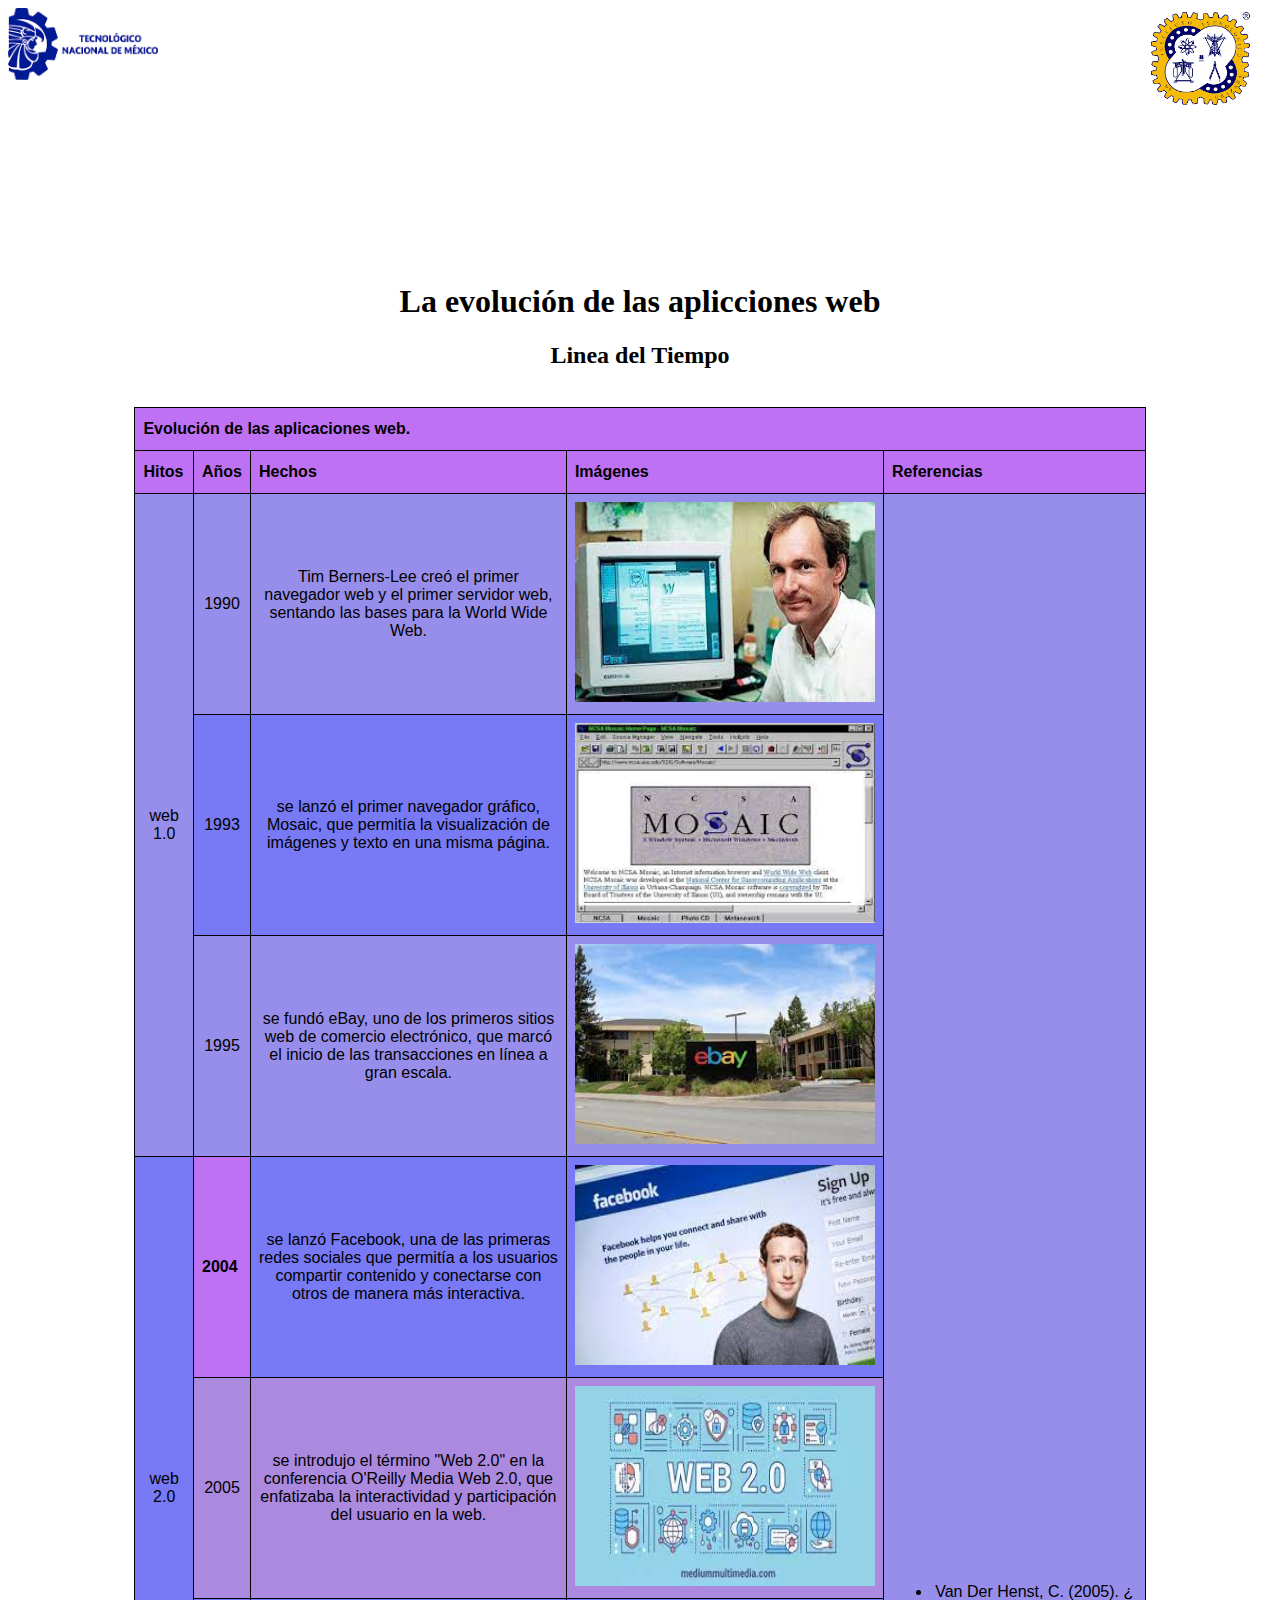
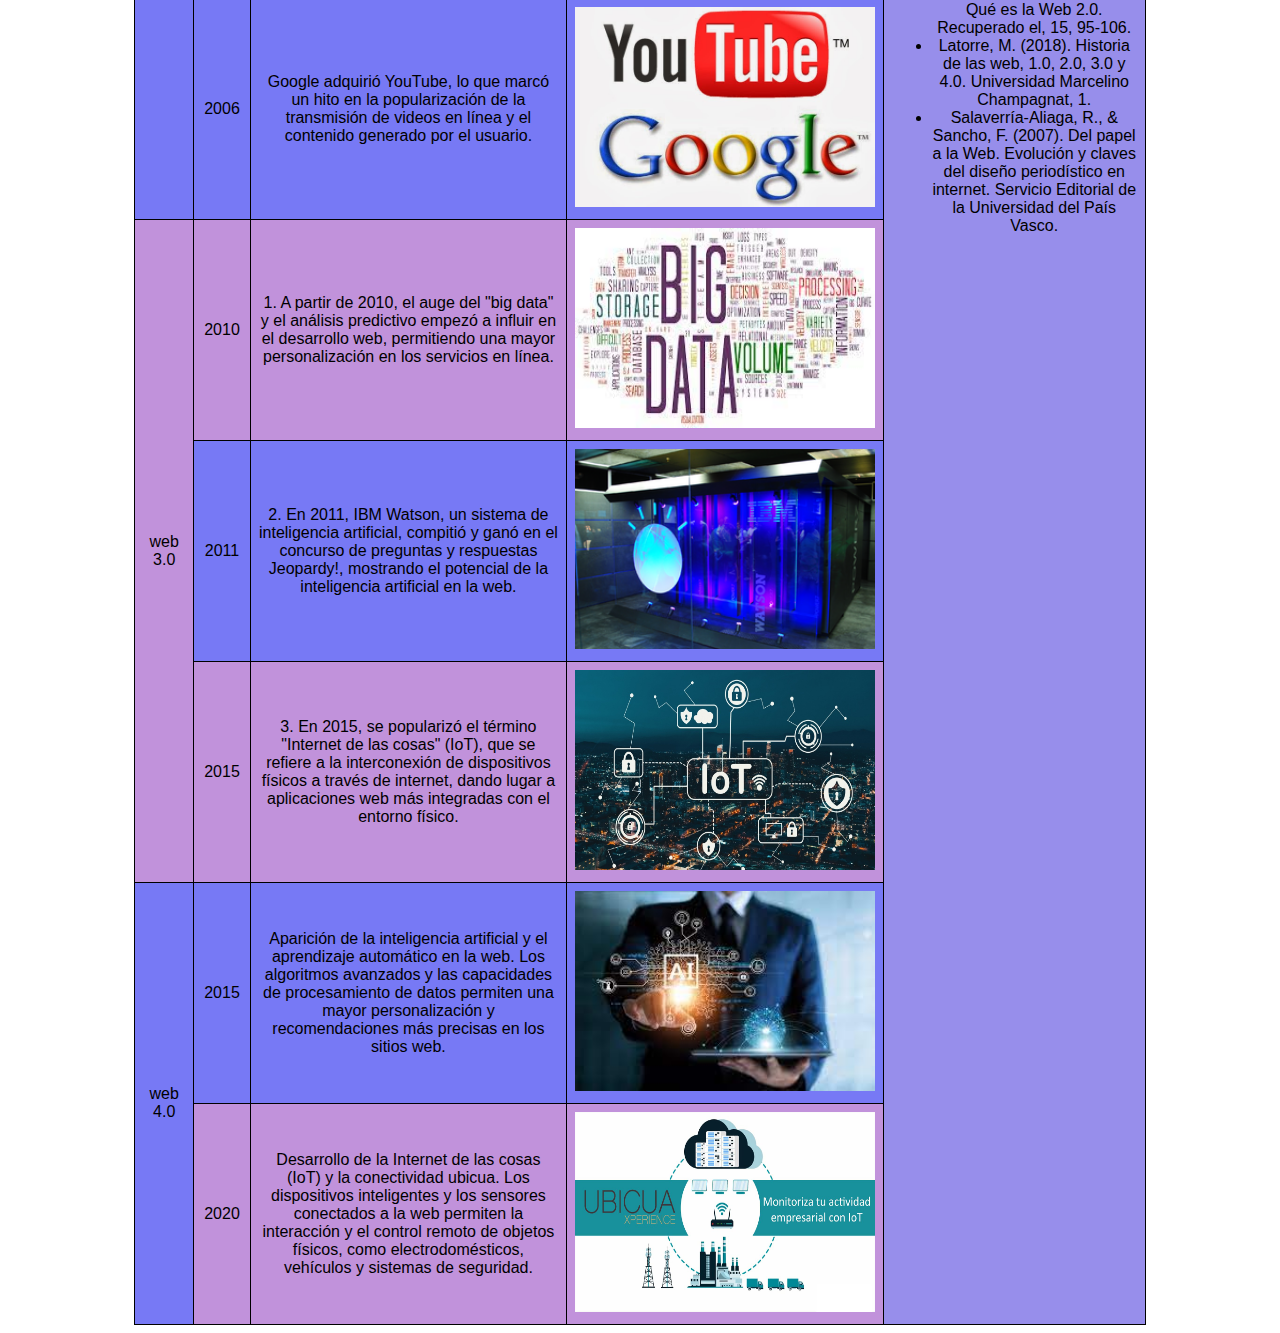
<file: index.html>
<!DOCTYPE html>
<html lang="en">
<head>
    <meta charset="UTF-8">
    <meta name="viewport" content="">
    <link rel="stylesheet" href="css/styles.css">
    <title>Practica 4</title>
</head>
<body>
    
    <div >
       <img class="logo" src="img/logo.png" alt="LogoTecNM" width="150" align="left">    
       <div class="video">
        <iframe width="500" height="250" src="https://www.youtube.com/embed/mBEuqyD5DLw" frameborder="0" allowfullscreen></iframe>
        
       <img class="logo" src="img/logo2.png" alt="LogoITO" width="150" align="right">
    </div>
    

    <h1 id="titulo" align="center">La evolución de las aplicciones web</h1>

    <h2 align="center">Linea del Tiempo</h2>
    <br>
    

    

<center>
        <table  width="80%" cellspacing="2"  border="0" id="customers" >  
        <tr class="Titulo" align="center">
            <th colspan="9">Evolución de las aplicaciones web.</th>
        </tr>
        
        <tr class="clase1" align="center">
            <th colspan="1">Hitos</th>
            <th>Años</th>
            <th>Hechos</th>
            <th>Imágenes</th>
            <th>Referencias</th>
            
        </tr>

        <tr class="clase2" align="center">
            <td class="negro" rowspan="3">web 1.0</td>
            <td>1990</td>
            <td class="texto">Tim Berners-Lee creó el primer navegador web y el primer servidor web, sentando las bases para la World Wide Web.</td>
            <td class="zoom"><img src="img/web1.jpeg" class="foto" alt=""></td>
            <td rowspan="20" class="negro">

                <ul>
                    <li>Van Der Henst, C. (2005). ¿ Qué es la Web 2.0. Recuperado el, 15, 95-106.</li>
                    <li>Latorre, M. (2018). Historia de las web, 1.0, 2.0, 3.0 y 4.0. Universidad Marcelino Champagnat, 1.</li>
                    <li>Salaverría-Aliaga, R., & Sancho, F. (2007). Del papel a la Web. Evolución y claves del diseño periodístico en internet. Servicio Editorial de la Universidad del País Vasco.</li>
                </ul>


            </td>
        </tr>
      
        <tr class="clase2" align="center">
            <td>1993</td>
            <td>se lanzó el primer navegador gráfico, Mosaic, que permitía la visualización de imágenes y texto en una misma página.</td>
            <td class="zoom"><img src="img/descargar.jpeg" class="foto" alt=""></td>

        </tr>

        <tr class="clase2" align="center">
            <td>1995</td>
            <td>se fundó eBay, uno de los primeros sitios web de comercio electrónico, que marcó el inicio de las transacciones en línea a gran escala.</td>
            <td class="zoom"><img src="img/descargar (1).jpeg" class="foto" alt=""></td>

        </tr>

        <tr class="clase3" align="center">
            <td class="negro" rowspan="3">web 2.0</td>
            <th>2004</th>
            <td>se lanzó Facebook, una de las primeras redes sociales que permitía a los usuarios compartir contenido y conectarse con otros de manera más interactiva.</td>
            <td class="zoom"><img src="img/descargar (2).jpeg" class="foto" alt=""></td>
        </tr>
      
        <tr class="clase3" align="center">
            <td>2005</td>
            <td>se introdujo el término "Web 2.0" en la conferencia O'Reilly Media Web 2.0, que enfatizaba la interactividad y participación del usuario en la web.</td>
            <td class="zoom"><img src="img/descargar (4).jpeg" class="foto" alt=""></td>

        </tr>

        <tr class="clase3" align="center">
            <td>2006</td>
            <td>Google adquirió YouTube, lo que marcó un hito en la popularización de la transmisión de videos en línea y el contenido generado por el usuario.</td>
            <td class="zoom"><img src="img/10-09 Tecnologia Efemerides Google-YouTube.jpg" class="foto" alt=""></td>

        </tr>

        <tr class="clase4" align="center">
            <td class="negro" rowspan="3">web 3.0</td>
            <td>2010</td>
            <td> 1.	A partir de 2010, el auge del "big data" y el análisis predictivo empezó a influir en el desarrollo web, permitiendo una mayor personalización en los servicios en línea.</td>
            <td class="zoom"><img src="img/descargar (5).jpeg" class="foto" alt=""></td>

        </tr>
      
        <tr class="clase4" align="center">
            <td>2011</td>
            <td>2.	En 2011, IBM Watson, un sistema de inteligencia artificial, compitió y ganó en el concurso de preguntas y respuestas Jeopardy!, mostrando el potencial de la inteligencia artificial en la web. </td>
            <td class="zoom"><img src="img/280px-IBM_Watson.png" class="foto" alt=""></td>

        </tr>

        <tr class="clase4" align="center">
            <td>2015</td>
            <td>3.	En 2015, se popularizó el término "Internet de las cosas" (IoT), que se refiere a la interconexión de dispositivos físicos a través de internet, dando lugar a aplicaciones web más integradas con el entorno físico.</td>
            <td class="zoom"><img src="img/recurso_aplicaciones-de-IoT.jpg" class="foto" alt=""></td>

        </tr>


    <tr class="clase5" align="center">
        <td class="negro" rowspan="2">web 4.0</td>
        <td>2015</td>
        <td> Aparición de la inteligencia artificial y el aprendizaje automático en la web. Los algoritmos avanzados y las capacidades de procesamiento de datos permiten una mayor personalización y recomendaciones más precisas en los sitios web.</td>
        <td class="zoom"><img src="img/descargar (6).jpeg" class="foto" alt=""></td>

    </tr>
  
    <tr class="clase4" align="center">
        <td>2020</td>
        <td>Desarrollo de la Internet de las cosas (IoT) y la conectividad ubicua. Los dispositivos inteligentes y los sensores conectados a la web permiten la interacción y el control remoto de objetos físicos, como electrodomésticos, vehículos y sistemas de seguridad.</td>
        <td class="zoom"><img src="img/maxresdefault.jpg " class="foto" alt=""></td>

    </tr>

</table>
</center>




        
        
        
    
</body>
</html>
</file>
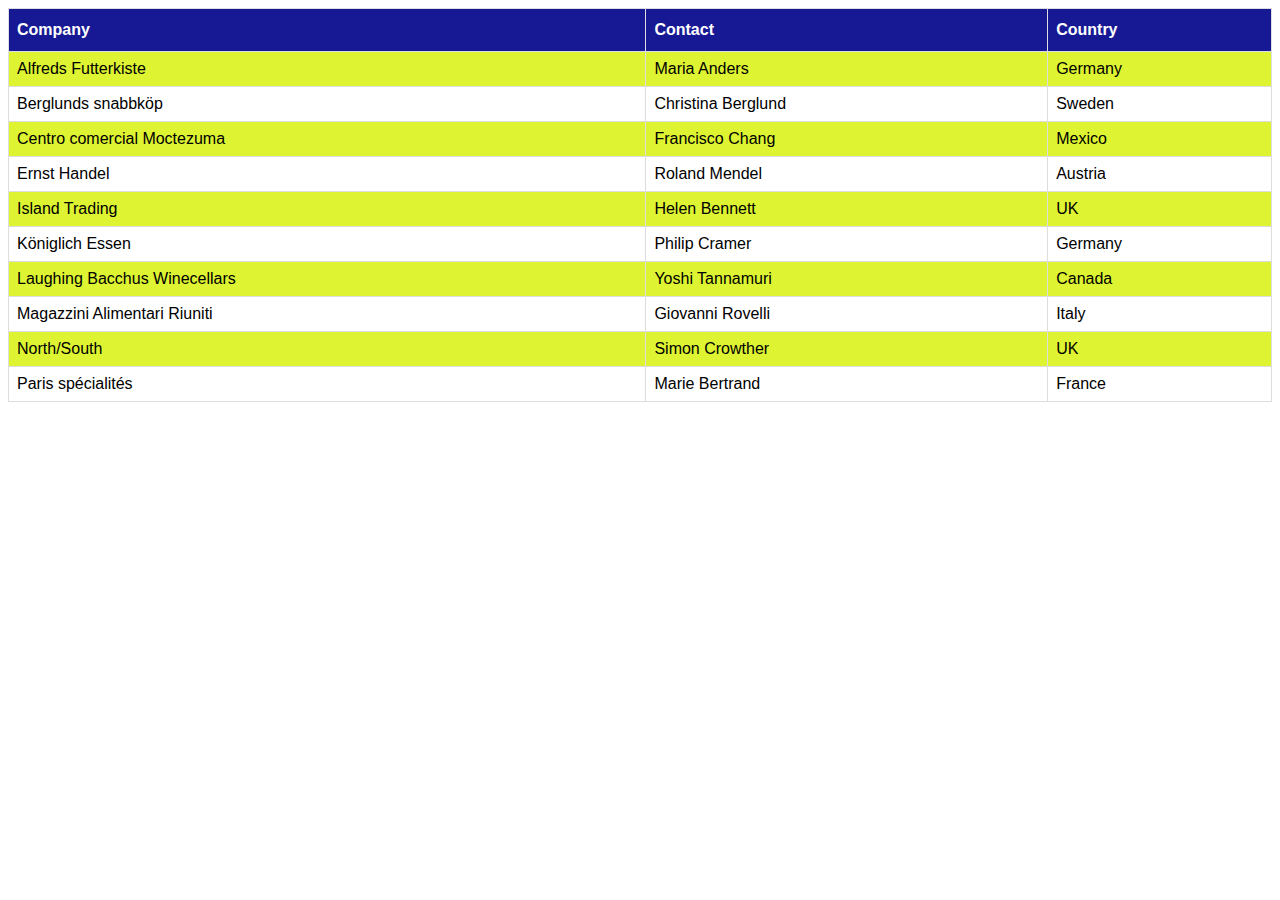
<file: 1TablaEstilos.html>
<!DOCTYPE html>
<html>
<head>
<style>
#customers {
    font-family: "Trebuchet MS", Arial, Helvetica, sans-serif;
    border-collapse: collapse;
    width: 100%;
}

#customers td, #customers th {
    border: 1px solid #ddd;
    padding: 8px;
}

#customers tr:nth-child(even){background-color: #def432;}

#customers tr:hover {background-color: #2170b3;}

#customers th {
    padding-top: 12px;
    padding-bottom: 12px;
    text-align: left;
    background-color: #171893;
    color: white;
}
</style>
</head>
<body>

<table id="customers">
  <tr>
    <th>Company</th>
    <th>Contact</th>
    <th>Country</th>
  </tr>
  <tr>
    <td>Alfreds Futterkiste</td>
    <td>Maria Anders</td>
    <td>Germany</td>
  </tr>
  <tr>
    <td>Berglunds snabbköp</td>
    <td>Christina Berglund</td>
    <td>Sweden</td>
  </tr>
  <tr>
    <td>Centro comercial Moctezuma</td>
    <td>Francisco Chang</td>
    <td>Mexico</td>
  </tr>
  <tr>
    <td>Ernst Handel</td>
    <td>Roland Mendel</td>
    <td>Austria</td>
  </tr>
  <tr>
    <td>Island Trading</td>
    <td>Helen Bennett</td>
    <td>UK</td>
  </tr>
  <tr>
    <td>Königlich Essen</td>
    <td>Philip Cramer</td>
    <td>Germany</td>
  </tr>
  <tr>
    <td>Laughing Bacchus Winecellars</td>
    <td>Yoshi Tannamuri</td>
    <td>Canada</td>
  </tr>
  <tr>
    <td>Magazzini Alimentari Riuniti</td>
    <td>Giovanni Rovelli</td>
    <td>Italy</td>
  </tr>
  <tr>
    <td>North/South</td>
    <td>Simon Crowther</td>
    <td>UK</td>
  </tr>
  <tr>
    <td>Paris spécialités</td>
    <td>Marie Bertrand</td>
    <td>France</td>
  </tr>
</table>
</body>
</html>
</file>
<file: css/styles.css>
.foto {
    width: 300px;
    height: 200px;
  }
  
  .zoom:hover{
  background-color: rgb(0, 0, 0);
  color: black;
  scale: 115%; 



  transition:scale 3s, background-color 1s;
  
  }

  tr.titulo {
  color: rgb(0, 0, 0);
  background-color: #cfe4e3;
   }

  tr.clase1 {
  color: white;
  background-color: #74e2dd;
   }

   tr.clase2 {
  color: white;
  background-color: #978eeb;
   }

   tr.clase3 {
  color: white;
  background-color: #aa89df;
   }

   tr.clase4 {
  color: white;
  background-color: #c192db;
   }

   td{
      color: black;
   }
   .contenedor1{
      display: flex;
      justify-content: space-between;
      align-items: center;
      padding: 20px;
   }
   .video {
      flex: 1;
      text-align: center;
  }
  .logo {
      max-width: 150px;
  }


  #customers {
    font-family: "Trebuchet MS", Arial, Helvetica, sans-serif;
    border-collapse: collapse;
    width: 80%;
}

#customers td, #customers th {
    border: 1px solid #000000;
    padding: 8px;
}

#customers tr:nth-child(even){background-color: #7779f5;}

#customers tr:hover {background-color: #ffb5b5;}

#customers th {
    padding-top: 12px;
    padding-bottom: 12px;
    text-align: left;
    background-color: #bf71f3;
    color: rgb(0, 0, 0);
}
</file>
